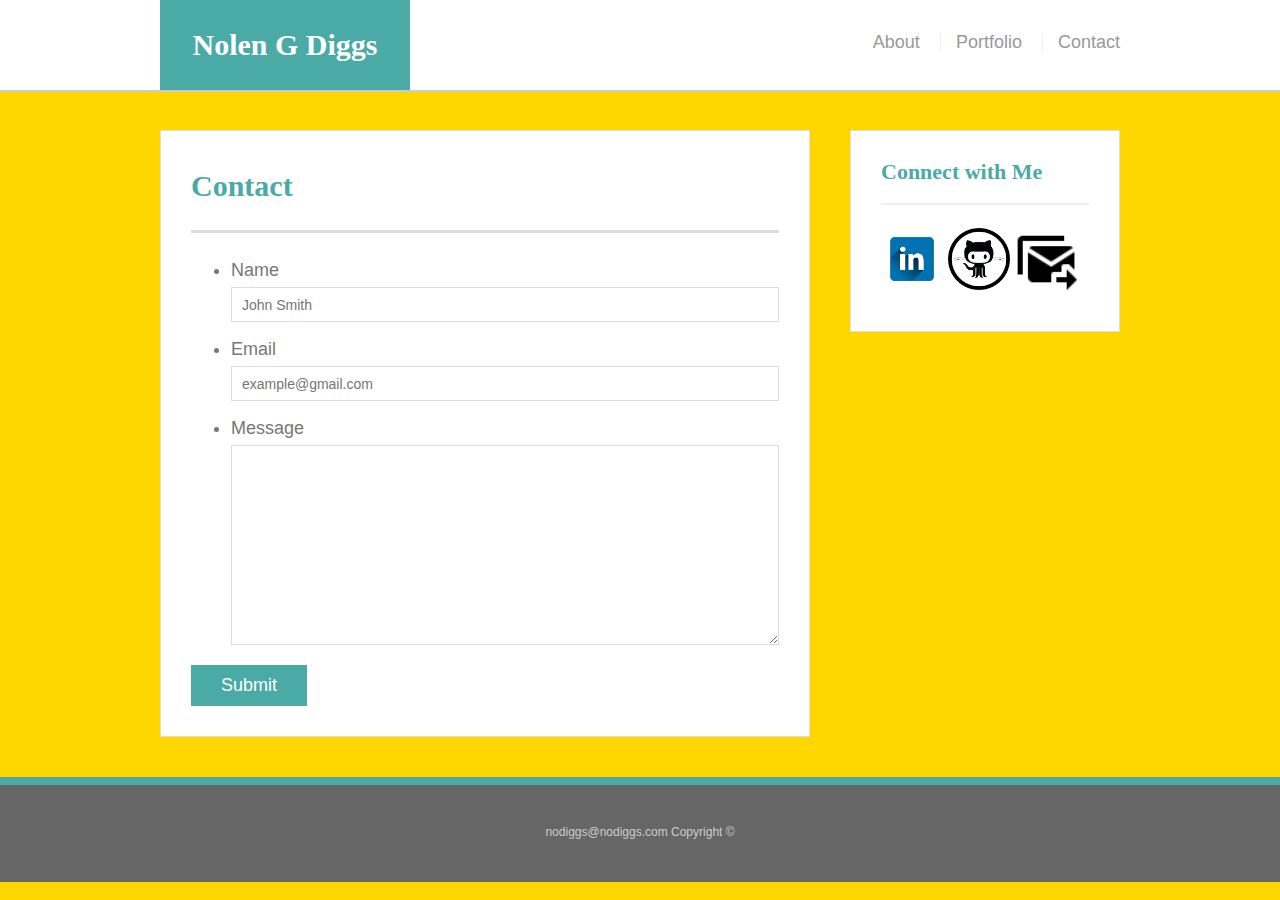
<file: contact.html>
<!doctype html>
<html lang="en-us">

<head>
  <meta charset="UTF-8">
  <title>Hover Styling</title>
  <link rel="stylesheet" type="text/css" href="Assets/css/style02.css">
</head>

<body>

  <header id="masthead">
    <div class="container">
      <a href="#" id="logo">Nolen G Diggs</a>
      <nav>
        <a href="index.html">About</a>
        <a href="portfolio.html">Portfolio</a>
        <a href="contact.html">Contact</a>
      </nav>
    </div>
  </header>

  <div id="main-container" class="container">
    <section class="main-section">
      <h1>Contact</h1>

      <form id="contact-form">
        <ul>
          <li>
            <label for="name">Name</label>
            <input type="text" id="name" name="name" placeholder="John Smith" required="required">
          </li>
          <li>
            <label for="email">Email</label>
            <input type="email" id="email" name="email" placeholder="example@gmail.com" required="required">
          </li>
          <li>
            <label for="message">Message</label>
            <textarea id="message" name="message" required="required"></textarea>
          </li>
        </ul>
        <input type="submit">
      </form>

    </section>

    <section class="sidebar">
      <div id="connect">
        <h2>Connect with Me</h2>

       <a href="https://www.linkedin.com/feed/"><img src="Assets/Images/LinkedIN.png" class="social" alt="LinkedIN"/></a>
       <a href="https://github.com/ "><img src="Assets/Images/github.png" class="social" alt="Github"/></a>
       <a href=mailto:nodiggs@nodiggs.com><img src="Assets/Images/send-mass-email.png" class="social" alt="Email"/></a>
        
      </div>
    </section>
    
  </div>

  <footer>
    <div class="container">
      nodiggs@nodiggs.com
      Copyright &copy;
    </div>
  </footer>
</body>

</html>
</file>
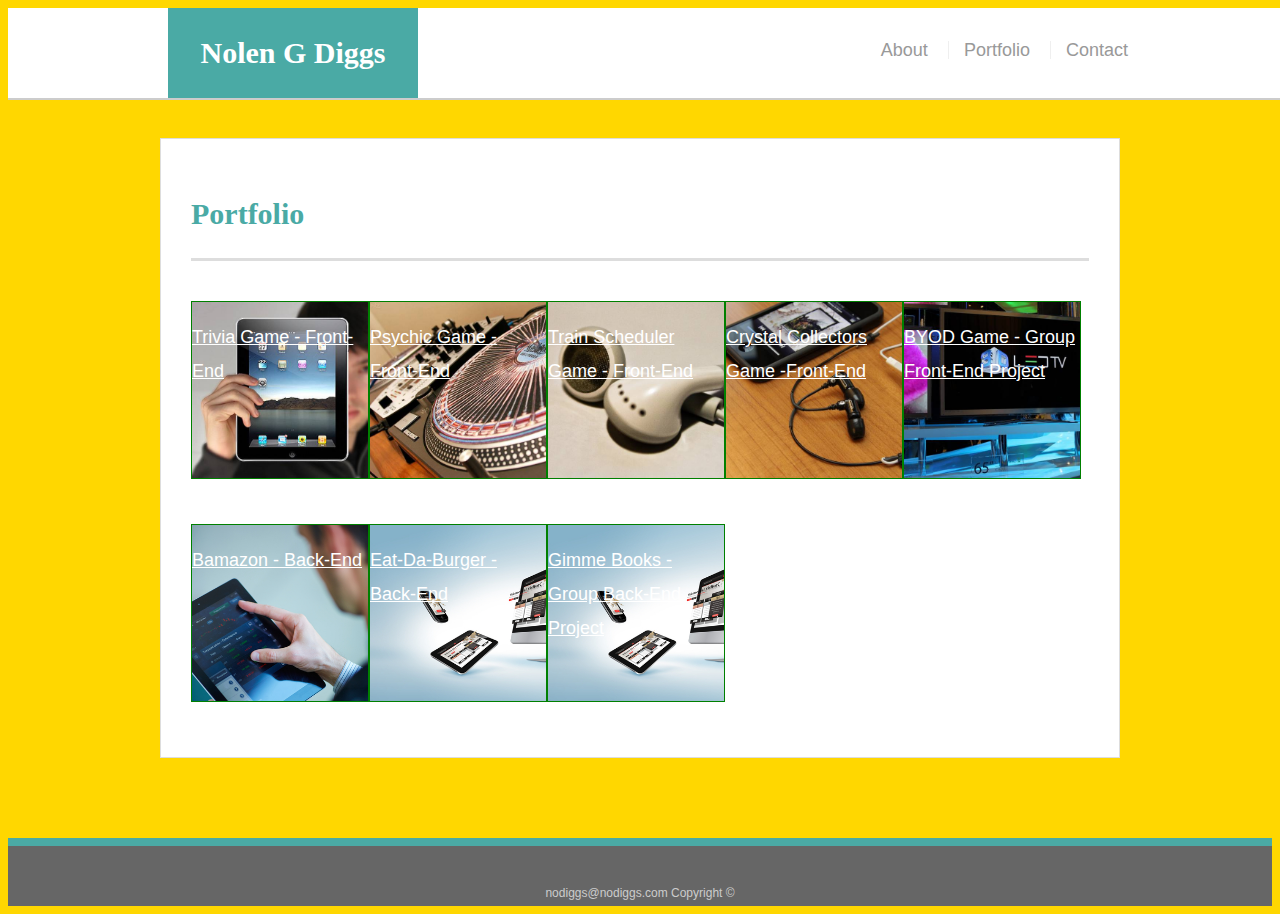
<file: portfolio.html>
<!doctype html>
<html lang="en-us">

<head>
  <meta charset="UTF-8">
  <title>Portfolio | Your Name</title>
  <link rel="stylesheet" type="text/css" href="Assets/css/style01.css">
</head>

<body>

  <header id="masthead">
    <div class="container">
      <a href="index.html" id="logo">Nolen G Diggs</a>
      <nav>
        <a href="index.html">About</a>
        <a href="portfolio.html">Portfolio</a>
        <a href="contact.html">Contact</a>
      </nav>
    </div>
  </header>

  <div id="main-container" class="container">
    <section class="main-section">
      <h1>Portfolio</h1>

      <div class="app1">
            <p><a href="https://diggsng.github.io/TriviaGame/">Trivia Game - Front-End</a></p>
            </div>
              <div class="app2">
                <p><a href="https://diggsng.github.io/TriviaGame/">Psychic Game - Front-End</a></p>  
                </div>
                <div class="app3">
                <p><a href=" https://diggsng.github.io/timescheduler/ ">Train Scheduler Game - Front-End</a></p>
                </div>
                <div class="app4">
                <p><a href="https://diggsng.github.io/unit-4-game/  ">Crystal Collectors Game -Front-End</a></p>
               </div>
                <div class="app5">
                <p><a href="https://homr0.github.io/BYOD/">BYOD Game - Group Front-End Project</a></p>
                </div>
                <div class="app6">
                <p><a href="https://github.com/DiggsNG/bamazon">Bamazon - Back-End</a></p>
                </div>
                <div class="app7">
                <p><a href="https://diggsng.github.io/Eat-DA-Burger/">Eat-Da-Burger - Back-End</a></p>
                </div>
              <div class="app8">
            <p><a href="https://github.com/homr0/GimmeBooks">Gimme Books - Group Back-End Project</a></p>
           </div>
    </section>

  </div>

  <footer>
    <div class="container">
      nodiggs@nodiggs.com
      Copyright &copy;
    </div>
  </footer>
</body>

</html>
</file>
<file: Assets/css/style02.css>
body {
  font-family: Arial, "Helvetica Neue", Helvetica, sans-serif;
  font-size: 18px;
  line-height: 34px;
  color: #777;
  /*background: url("../Images/WebDesign.jpg ");*/
  background-color: gold
}

* {
  box-sizing: border-box;
  margin: 0;
}

/* sticky footer styling */

/* https://css-tricks.com/snippets/css/sticky-footer/ */

html,
body {
  height: 100%;
}

.wrapper {
  height: auto !important;
  height: 100%;
  min-height: 100%;
  margin: 0 auto -105px;
}

footer,
.push {
  height: 105px;
}

/* end sticky footer styling */

/* start hover styling */

#logo:hover,
input[type=submit]:hover {
  background: #5e7f7e;
}

nav a:hover {
  color: #5e7f7e;
}

.social:hover {
  cursor: pointer;
  opacity: 0.8;
}

/* end hover styling */

/* general styling */

.container {
  width: 100%;
  max-width: 960px;
  margin: 0 auto;
  clear: both;
}

h1,
h2,
h3,
p {
  margin-bottom: 20px;
}

p:last-child {
  margin-bottom: 0;
}

h1,
h2,
h3 {
  font-family: Georgia, Times, "Times New Roman", serif;
  font-weight: 700;
  color: #4aaaa5;
}

h1 {
  padding-bottom: 20px;
  font-size: 30px;
  line-height: 49px;
  border-bottom: 3px solid #ddd;
}

h2,
h3 {
  font-size: 22px;
}

/* header */

#masthead {
  position: fixed;
  z-index: 99;
  width: 100%;
  margin: 0 0 30px;
  overflow: auto;
  color: #fff;
  background: #fff;
  border-bottom: 2px solid #ccc;
}

#logo {
  float: left;
  width: 250px;
  height: 90px;
  font-family: Georgia, Times, "Times New Roman", serif;
  font-size: 30px;
  font-weight: 700;
  line-height: 90px;
  color: #fff;
  text-align: center;
  text-decoration: none;
  background: #4aaaa5;
}

nav {
  float: right;
  margin-top: 25px;
}

nav a {
  display: inline-block;
  padding-left: 15px;
  margin-left: 15px;
  line-height: 18px;
  color: #999;
  text-decoration: none;
  border-left: 1px solid #efefef;
}

nav a:first-child {
  border-left: 0 none;
}

/* footer */

footer {
  padding: 30px 0;
  clear: both;
  font-size: 12px;
  color: #fff;
  color: #ccc;
  text-align: center;
  background: #666;
  border-top: 8px solid #4aaaa5;
}

/* sidebar */

.sidebar {
  float: right;
  width: 100%;
  max-width: 270px;
  padding: 30px;
  margin-bottom: 20px;
  background: #fff;
  border: 1px solid #ddd;
}

h3,
.sidebar h2 {
  padding-bottom: 20px;
  margin-bottom: 15px;
  line-height: 22px;
  border-bottom: 2px solid #eee;
}

.social {
  width: 62px;
  height: 62px;
  margin-top: 8px;
  margin-right: 5px;
}

.social:last-child {
  margin-right: 0;
}

/* main */

#main-container {
  padding-top: 130px;
}

.main-section {
  float: left;
  width: 100%;
  max-width: 650px;
  padding: 30px;
  margin: 0 0 40px;
  background: #fff;
  border: 1px solid #ddd;
}

/* contact page */

#contact-form ul {
  margin-bottom: 20px;
}

#contact-form li {
  margin-bottom: 10px;
}

label,
input[type=text],
input[type=email],
textarea {
  display: block;
  width: 100%;
}

input[type=text],
input[type=email],
textarea {
  height: 35px;
  padding: 0 10px;
  font-size: 14px;
  border: 1px solid #ddd;
}

textarea {
  height: 200px;
}

input[type=submit] {
  padding: 10px 30px;
  font-size: 18px;
  color: #fff;
  cursor: pointer;
  background: #4aaaa5;
  border: 0 none;
}
</file>
<file: Assets/css/style01.css>
body {
    font-family: Arial, "Helvetica Neue", Helvetica, sans-serif;
    font-size: 18px;
    line-height: 34px;
    color: #777777;
   /* background: url("../Images/WebDesign.jpg"); */
    background-color: gold
  }
  
  * {
    box-sizing: border-box;
  }
  
  /* general */
  
  .container {
    width: 100%;
    max-width: 960px;
    margin: 0 auto;
    clear: both;
  }
  
  h1,
  h2,
  h3,
  p {
    margin-bottom: 20px;
  }
  
  p:last-child {
    margin-bottom: 0;
  }
  
  h1,
  h2,
  h3 {
    font-family: Georgia, Times, "Times New Roman", serif;
    font-weight: 700;
    color: #4aaaa5;
  }
  
  h1 {
    padding-bottom: 20px;
    font-size: 30px;
    line-height: 49px;
    border-bottom: 3px solid #dddddd;
  }
  
  h2,
  h3 {
    font-size: 22px;
  }
  
  /* header */
  
  #masthead {
    position: fixed;
    z-index: 99;
    width: 100%;
    margin: 0 0 30px;
    overflow: auto;
    color: #ffffff;
    background: #ffffff;
    border-bottom: 2px solid #cccccc;
  }
  
  #logo {
    float: left;
    width: 250px;
    height: 90px;
    font-family: Georgia, Times, "Times New Roman", serif;
    font-size: 30px;
    font-weight: 700;
    line-height: 90px;
    color: #ffffff;
    text-align: center;
    text-decoration: none;
    background: #4aaaa5;
  }
  
  nav {
    float: right;
    margin-top: 25px;
  }
  
  nav a {
    display: inline-block;
    padding-left: 15px;
    margin-left: 15px;
    line-height: 18px;
    color: #999;
    text-decoration: none;
    border-left: 1px solid #efefef;
  }
  
  nav a:first-child {
    border-left: 0 none;
  }
  
  /* footer */
  
  footer {
    padding: 30px 0;
    clear: both;
    font-size: 12px;
    color: #ffffff;
    color: #cccccc;
    text-align: center;
    background: #666666;
    border-top: 8px solid #4aaaa5;
    height: 50px;
  }
  
  h3, h2 {
    padding-bottom: 20px;
    margin-bottom: 15px;
    line-height: 22px;
    border-bottom: 2px solid #eeeeee;
  }
  
  /* main */
  
  #main-container {
    padding-top: 130px;
    min-height: calc(100vh - 70px);
  }
  
  .main-section {
    float: left;
    width: 100%;
    max-width: 960px;
    padding: 30px;
    margin: 0 0 40px;
    background: #ffffff;
    border: 1px solid #dddddd;
  }
/*Portfolio */

.appwrapers {
    display: flex;
    padding-top: 130px;
    min-height: calc(100vh - 70px);
    justify-content: space-around;
    align-items: center;
}
a {
  color: white;
}
.app1 {
     background-image: url(../Images/technics-q-c-640-480-1.jpg);
    border: 1px solid green;
    background-size: cover;
    float: left;
    position: relative;
    height: 178px;
    width: 178px;
    margin: 20px 0 25px;
    overflow: auto;
    
      }

.app2 {
     background-image: url(../Images/technics-q-c-640-480-2.jpg);
    border: 1px solid green;
    background-size: cover;
    float: left;
    position: relative;
    height: 178px;
    width: 178px;
    margin: 20px 0 25px;
    overflow: auto;
      }
.app3 {
      background-image: url(../Images/technics-q-c-640-480-5.jpg);
    border: 1px solid green;
    background-size: cover;
    float: left;
    height: 178px;
    width: 178px;
    margin: 20px 0 25px;
    overflow: auto;
      }
.app4 {
      background-image: url(../Images/technics-q-c-640-480-7.jpg);
    border: 1px solid green;
    background-size: cover;
    float: left;
    height: 178px;
    width: 178px;
    margin: 20px 0 25px;
    overflow: auto;
      }  
.app5 {
      background-image: url(../Images/technics-q-c-640-480-9.jpg);
    border: 1px solid green;
    background-size: cover;
    float: left;
    height: 178px;
    width: 178px;
    margin: 20px 0 25px;
    overflow: auto;
      }
.app6 {
  background-image: url(../Images/ManWithMobil.jpg);
  border: 1px solid green;
  background-size: cover;
  float: left;
  height: 178px;
  width: 178px;
  margin: 20px 0 25px;
  overflow: auto;
  }     
  .app7 {
    background-image: url(../Images/MultipleDevices.jpg);
    border: 1px solid green;
    background-size: cover;
    float: left;
    height: 178px;
    width: 178px;
    margin: 20px 0 25px;
    overflow: auto;
    }   
    .app8 {
      background-image: url(../Images/MultipleDevices.jpg);
      border: 1px solid green;
      background-size: cover;
      float: left;
      height: 178px;
      width: 178px;
      margin: 20px 0 25px;
      overflow: auto;
      }       
.app1:hover {
    box-shadow: 15px 15px 15px rgda(00,0,0.5);
    transform: translate(5px,80px);
    cursor: pointer;
    transition: box-shadow 1s,transform 2s;
}
.app2:hover {
    box-shadow: 15px 15px 15px rgda(00,0,0.5);
    transform: translate(5px,80px);
    cursor: pointer;
    transition: box-shadow 1s,transform 2s;
}
.app3:hover {
    box-shadow: 15px 15px 15px rgda(00,0,0.5);
    transform: translate(5px,80px);
    cursor: pointer;
    transition: box-shadow 1s,transform 2s;
}

.app4:hover {
    box-shadow: 15px 15px 15px rgda(00,0,0.5);
    transform: translate(5px,80px);
    cursor: pointer;
    transition: box-shadow 1s,transform 2s;
}
.app5:hover {
    box-shadow: 15px 15px 15px rgda(00,0,0.5);
    transform: translate(5px,80px);
    cursor: pointer;
    transition: box-shadow 1s,transform 2s;
}  
.app6:hover {
    box-shadow: 15px 15px 15px rgda(00,0,0.5);
    transform: translate(5px,80px);
    cursor: pointer;
    transition: box-shadow 1s,transform 2s;
  }  
.app7:hover {
    box-shadow: 15px 15px 15px rgda(00,0,0.5);
    transform: translate(5px,80px);
    cursor: pointer;
    transition: box-shadow 1s,transform 2s;
}  
.app8:hover {
    box-shadow: 15px 15px 15px rgda(00,0,0.5);
    transform: translate(5px,80px);
    cursor: pointer;
    transition: box-shadow 1s,transform 2s;
}  
.auth-image {
    float: left;
    width: 200px;
    height: auto;
    margin-top: 10px;
    margin-right: 25px;
  }

/* contact page */

#contact-form ul {
    margin-bottom: 20px;
  }
  
  #contact-form li {
    margin-bottom: 10px;
  }
  
  label,
  input[type=text],
  input[type=email],
  textarea {
    display: block;
    width: 100%;
  }
  
  input[type=text],
  input[type=email],
  textarea {
    height: 35px;
    padding: 0 10px;
    font-size: 14px;
    border: 1px solid #dddddd;
  }
  
  textarea {
    height: 200px;
  }
  
  input[type=submit] {
    padding: 10px 30px;
    font-size: 18px;
    color: #ffffff;
    cursor: pointer;
    background: #4aaaa5;
    border: 0 none;
  }
/* sidebar */

.sidebar {
    float: right;
    width: 100%;
    max-width: 270px;
    padding: 30px;
    margin-bottom: 20px;
    background: #fff;
    border: 1px solid #ddd;
  }
</file>
